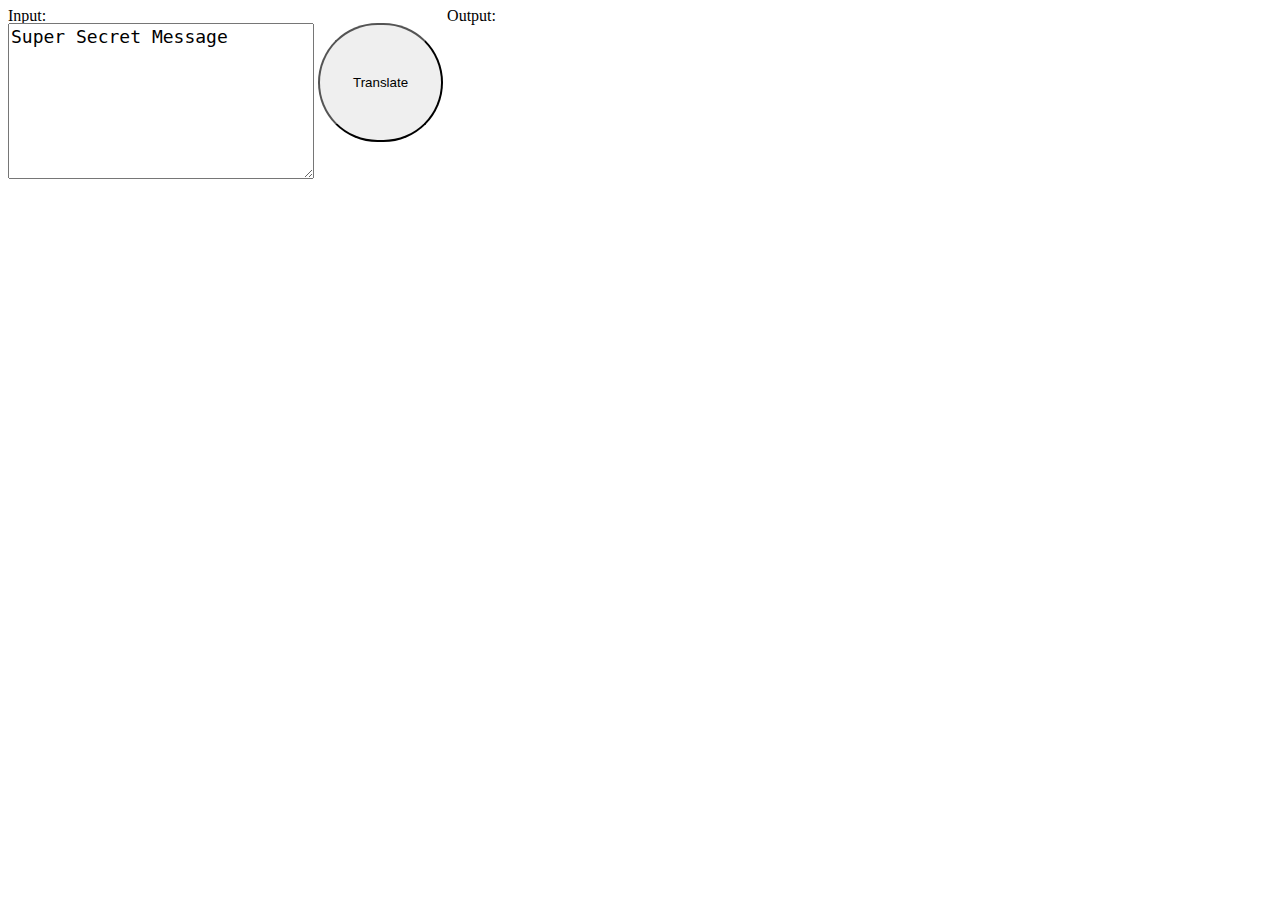
<file: rot13/public/index.html>
<!DOCTYPE html>
<html>
  <head>
    <title>The Iron Yard Test Runner</title>

    <script src="libs/underscore.js"></script>
    <script src="libs/jquery.js"></script>

    <link href="index.css" rel="stylesheet" />
  </head>
  <body>
  <div class="row">
    <section class="input">
      <div class="instructions">
        Input:
      </div>

      <textarea class="monospace" id="inputText">Super Secret Message</textarea>

      <button class="translate" id="inputTranslate">Translate</button>
    </section>
    
    <section class="output">
      <div class="instructions">
        Output:
      </div>
      <div class="monospace" id="displayText"></div>
    </section>
  </div>
    <script src="index.js"></script>
  </body>
</html>
</file>
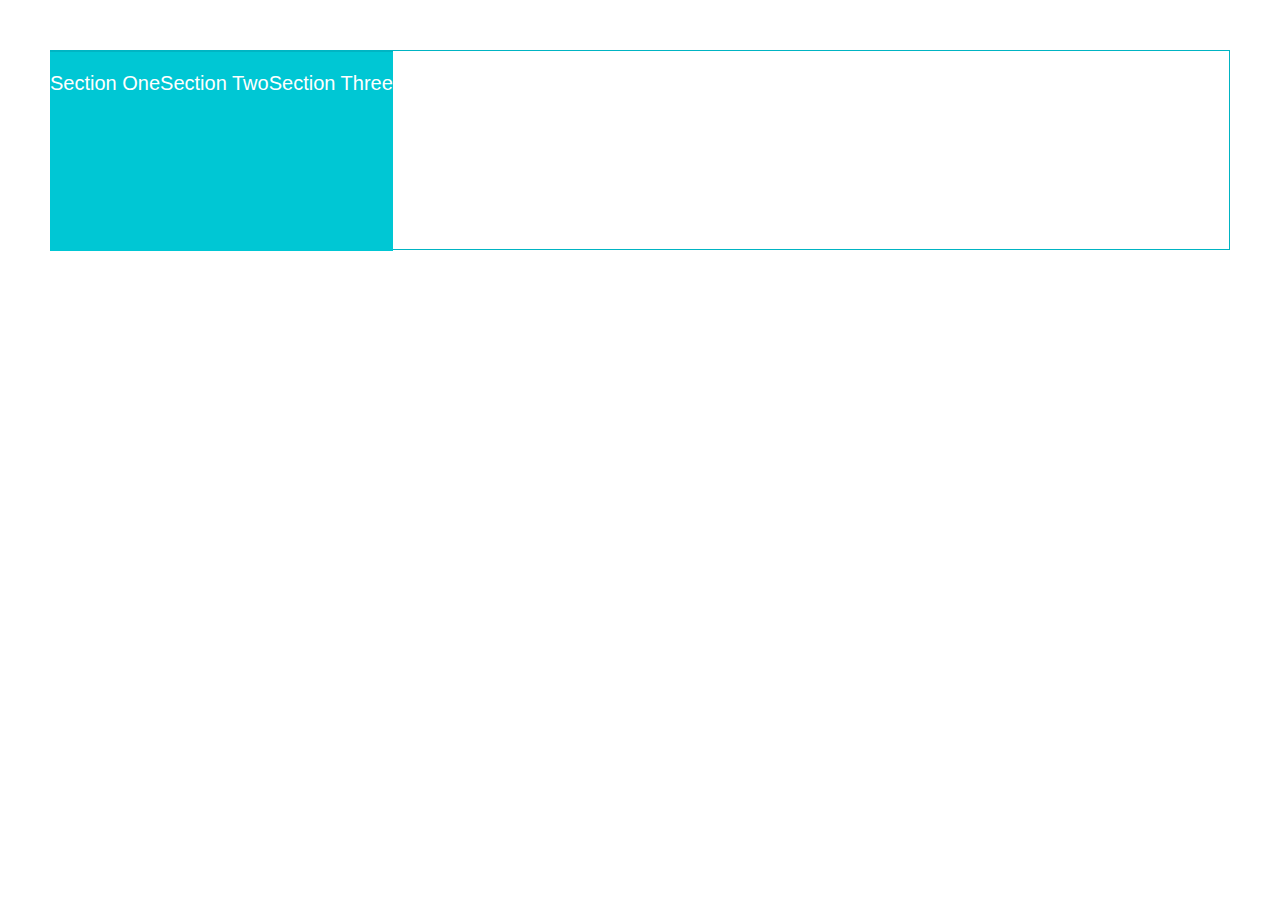
<file: jquery-accordion/rosscordion.html>
<!DOCTYPE html>
<html>
<head>
	<title></title>
	<link rel="stylesheet" type="text/css" href="rosscordion.css">

</head>
<body>

<div class="container">
	<div class="accordion">
		<div class="section">
			<div class="section-header">Section One</div>
			<div class="content">
				<div class="content-spacer">You see we all got what I call a life trap, a gene deep certainty that things will be different... that you'll fall in love and be fulfilled... fucking fulfillment... and closure whatever the fuck those two fuckin' empty jars to hold this shit storm. Nothing's ever fulfilled, not until the very end. And closure. Nothing is ever over. Drag on Camel.</div>
			</div>
		</div>
	
		<div class="section">
			<div class="section-header">Section Two</div>
			<div class="content">
				<div class="content-spacer">I have seen the finale of thousands of lives, man. Young, old, each one so sure of their realness. You know that their sensory experience constituted a unique individual with purpose and meaning. So certain that they were more than biological puppet. The truth wills out, and everybody sees. Once the strings are cut, all fall down. Sip Lone Star.</div>
			</div>
		</div>

		<div class="section">
			<div class="section-header">Section Three</div>
			<div class="content">
				<div class="content-spacer">The ontological fallacy of expecting a light at the end of the tunnel, well, that's what the preacher sells, same as a shrink. See, the preacher, he encourages your capacity for illusion. Then he tells you it's a fucking virtue. Always a buck to be had doing that, and it's such a desperate sense of entitlement, isn't it? Sip Lone Star. </div>
			</div>
		</div>

	</div>

</div>



<script src="libs/jquery.js"></script>
<script src="rosscordion.js"></script>

</body>
</html>
</file>
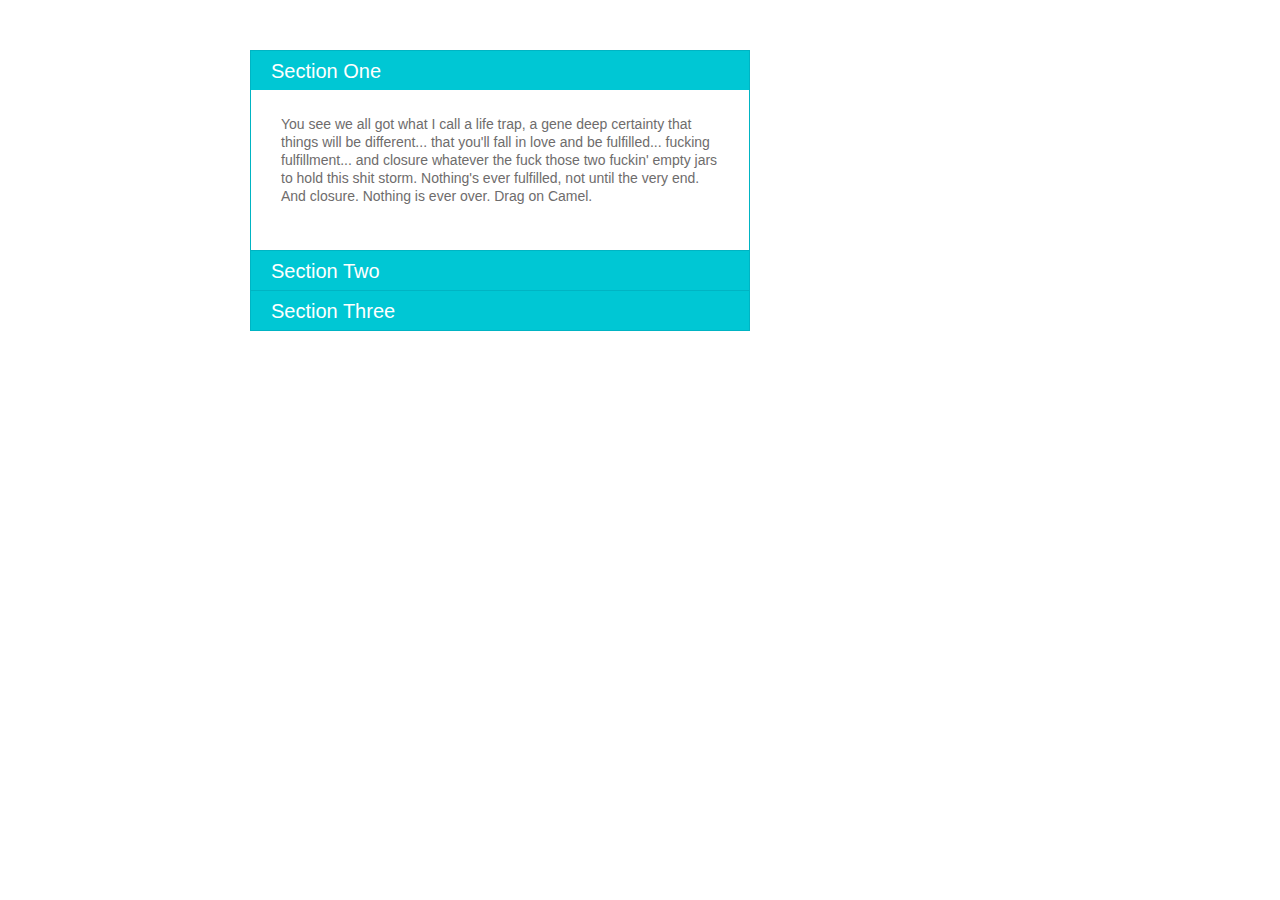
<file: jquery-accordion/scottcordion.html>
<!DOCTYPE html>
<html>
<head>
	<title></title>
	<link rel="stylesheet" type="text/css" href="scottcordion.css">

</head>
<body>

<div class="container">
	<div class="accordion">
		<div class="section">
			<div class="section-header">Section One</div>
			<div class="content">
				<div class="content-spacer">You see we all got what I call a life trap, a gene deep certainty that things will be different... that you'll fall in love and be fulfilled... fucking fulfillment... and closure whatever the fuck those two fuckin' empty jars to hold this shit storm. Nothing's ever fulfilled, not until the very end. And closure. Nothing is ever over. Drag on Camel.</div>
			</div>
		</div>
	
		<div class="section">
			<div class="section-header">Section Two</div>
			<div class="content">
				<div class="content-spacer">I have seen the finale of thousands of lives, man. Young, old, each one so sure of their realness. You know that their sensory experience constituted a unique individual with purpose and meaning. So certain that they were more than biological puppet. The truth wills out, and everybody sees. Once the strings are cut, all fall down. Sip Lone Star.</div>
			</div>
		</div>

		<div class="section">
			<div class="section-header">Section Three</div>
			<div class="content">
				<div class="content-spacer">The ontological fallacy of expecting a light at the end of the tunnel, well, that's what the preacher sells, same as a shrink. See, the preacher, he encourages your capacity for illusion. Then he tells you it's a fucking virtue. Always a buck to be had doing that, and it's such a desperate sense of entitlement, isn't it? Sip Lone Star. </div>
			</div>
		</div>

	</div>

</div>



<script src="libs/jquery.js"></script>
<script src="scottcordion.js"></script>

</body>
</html>
</file>
<file: rot13/public/index.css>
.input {
	display: inline-block;
	vertical-align: middle;
}

.instructions {
	line-height: 15px;
}

.row {
	line-height: 200px;
	line-height: 200px;
}

textarea {
  width: 300px;
  height: 150px;
  display: inline-block;
}

.monospace {
  font-family: monospace;
  font-size: 18px;
}

button {
	padding: 50px 33px;
	border-radius: 90px;
	vertical-align: top;
}

section.input {
  margin-bottom: 20px;
}

.translate {
  display: inline-block;
  
}


.output {
	display: inline-block;
	vertical-align: top;
}

.instructions {

}

.displayText {

}
</file>
<file: jquery-accordion/rosscordion.css>
* {
  margin: 0;
  padding: 0;
  box-sizing: border-box;
}

.container {
	font-size: 0px;

}



.accordion {
	margin: 50px 50px;
	border: 1px solid RGB(0, 180, 195);
	height: 200px;
	font-family: arial;
	border-left: none;
}

.section {
	display: inline-block;
	height: 200px;
}


.section-header {
	background-color: RGB(0, 199, 212);
	font-size: 20px;
	color: white;
	padding-top: 20px;
	border-top: 1px solid RGB(0, 180, 195);
	height: 100%;
	display: inline-block;
	text-align: center;
	vertical-align: top;
}


.section-header:hover {
	background-color: RGB(0, 217, 234);
}



.content {
	font-size: 14px;
	color: RGB(110, 108, 108);
	line-height: 18px;
	width: 0px;
	transition:  1s;
	overflow: hidden;
	display: inline-block;

}

.content-spacer {
	padding: 30px 10px 10px 5px;
	width: 300px;	
}


.section.active .content {
	width: 300px;


}
</file>
<file: jquery-accordion/scottcordion.css>
* {
  margin: 0;
  padding: 0;
  box-sizing: border-box;
}

.container {
	font-size: 0px;

}

.accordion {
	margin: 50px 250px;
	border: 1px solid RGB(0, 180, 195);
	width: 500px;
	font-family: arial;
	border-top: none;
}

.section-header {
	height: 40px;
	background-color: RGB(0, 199, 212);
	font-size: 20px;
	color: white;
	line-height: 40px;
	text-align: middle;
	padding-left: 20px;
	border-top: 1px solid RGB(0, 180, 195);
}


.section-header:hover {
	background-color: RGB(0, 217, 234);
}



.content {
	font-size: 14px;
	color: RGB(110, 108, 108);
	line-height: 18px;
	height: 0px;
	transition: height 1s;
	overflow: hidden;

}

.content-spacer {
	padding: 25px 30px 0px 30px;	
}


/* this phrasing makes the .children() in js unnecessary. originally had used .content.active which did not work without .children() */
.section.active .content {
	height: 100px;
	height: 160px;
}
</file>
